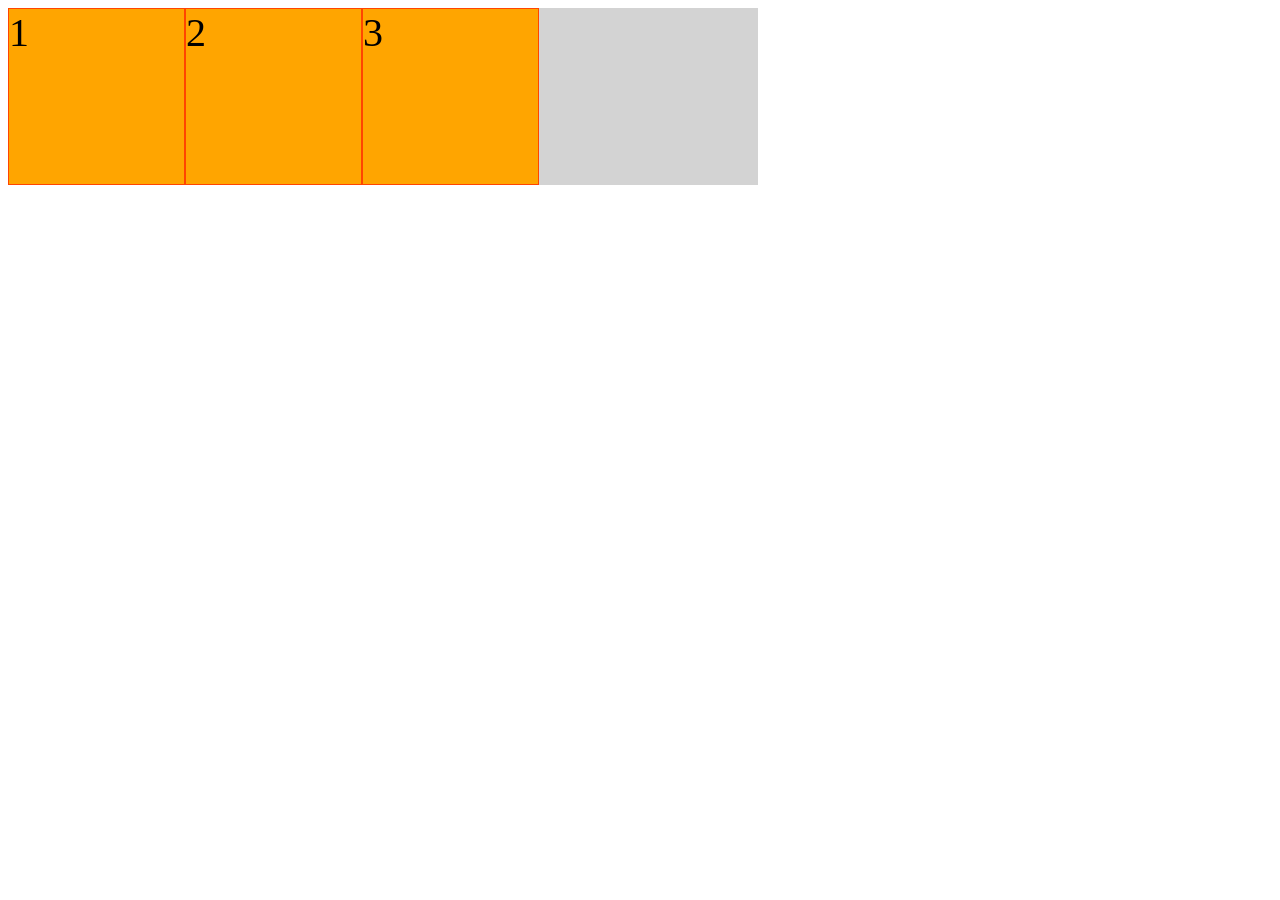
<file: index.html>
<!DOCTYPE html>
<html lang="en">
  <head>
    <meta charset="UTF-8" />
    <meta name="viewport" content="width=device-width, initial-scale=1.0" />
    <title>FLEX EXAMPLE</title>
    <style>
      /* contenitore flessibile */
      .flex-container {
        display: flex;
        /* flex-direction: row -> è il valore di default */
        /* è possibile cambiarne il valore ad es. a "column" per cambiare la
        main axis in y */
        width: 750px;
        background-color: lightgray;
      }

      /* elementi del contenitore flessibile */
      /* si definisce flex-item in generale SOLAMENTE UN FIGLIO DIRETTO del
      contenitore flessibile */
      .flex-item {
        background-color: orange;
        border: 1px solid orangered;
        width: 175px;
        height: 175px;
        font-size: 2.5em;
      }
    </style>
  </head>
  <body>
    <main>
      <div class="flex-container">
        <div class="flex-item">1</div>
        <div class="flex-item">2</div>
        <div class="flex-item">3</div>
        <!-- <div class="flex-item">4</div> -->
        <!-- <div class="flex-item">5</div>
        <div class="flex-item">6</div> -->
      </div>
    </main>
  </body>
</html>
</file>
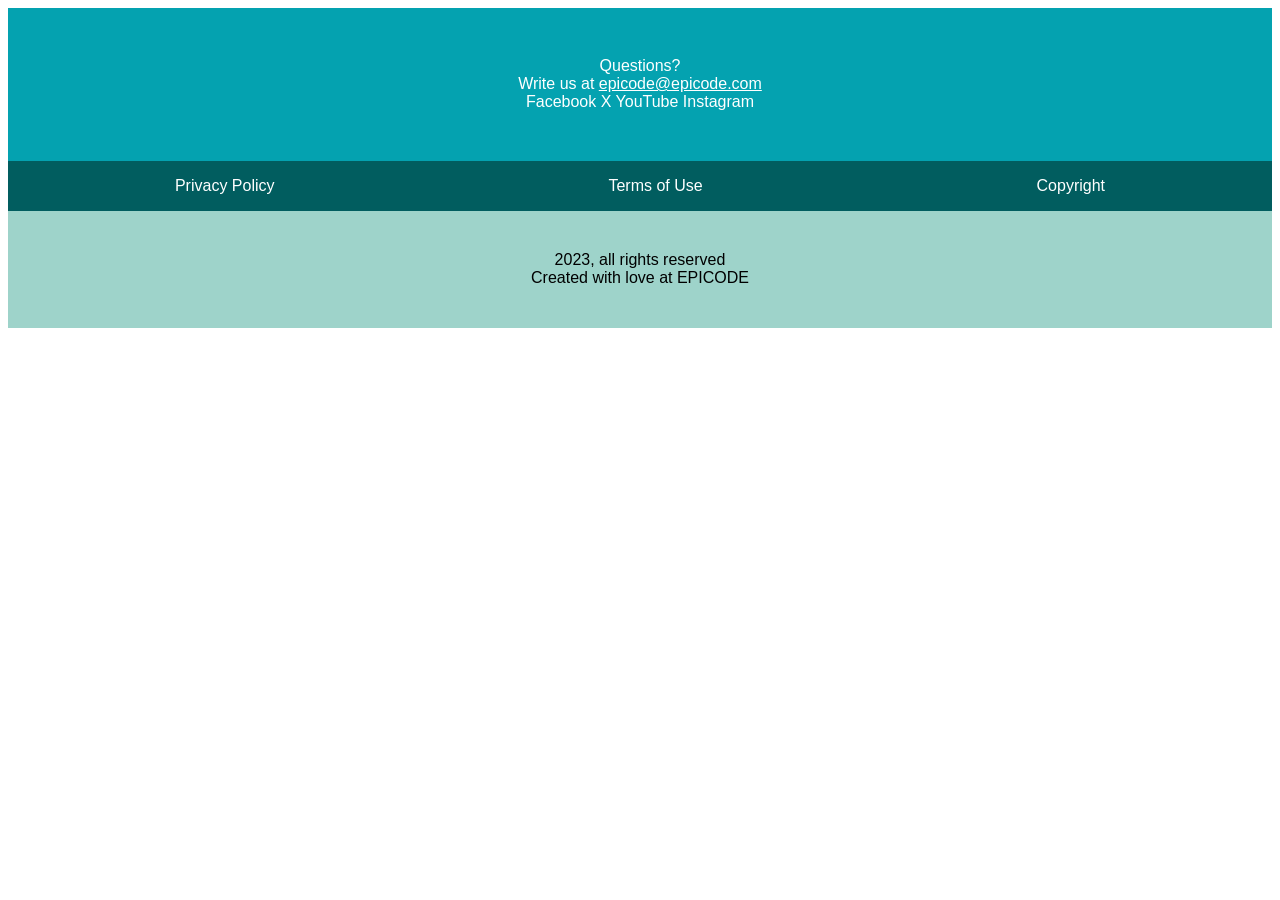
<file: footer.html>
<!DOCTYPE html>
<html lang="en">
  <head>
    <meta charset="UTF-8" />
    <meta name="viewport" content="width=device-width, initial-scale=1.0" />
    <title>Footer Flex</title>
    <link rel="stylesheet" href="./assets/footer.css" />
  </head>
  <body>
    <footer>
      <div id="top">
        <p>Questions?</p>
        <p>
          Write us at
          <a href="mailto:epicode@epicode.com">epicode@epicode.com</a>
        </p>
        <p>Facebook X YouTube Instagram</p>
      </div>
      <div id="medium">
        <ul>
          <li>Privacy Policy</li>
          <li>Terms of Use</li>
          <li>Copyright</li>
        </ul>
      </div>
      <div id="bottom">
        <p>2023, all rights reserved</p>
        <p>Created with love at EPICODE</p>
      </div>
    </footer>
  </body>
</html>
</file>
<file: assets/footer.css>
footer {
  display: flex;
  flex-direction: column;
  font-family: 'Lucida Sans', 'Lucida Sans Regular', 'Lucida Grande',
    'Lucida Sans Unicode', Geneva, Verdana, sans-serif;
  height: 320px;
}

#top {
  background-color: #04a2b0;
  color: white;
  text-align: center;
  flex-grow: 2;
  display: flex;
  flex-direction: column;
  justify-content: center;
}

#top p {
  margin: 0;
}

#top a {
  color: white;
}

#medium {
  background-color: #015d5f;
  color: white;
}

#medium ul {
  margin: 0;
  padding: 0;
  list-style-type: none;
  display: flex;
  justify-content: space-around;
  padding: 1em 0;
}

#bottom {
  background-color: #9ed3ca;
  text-align: center;
  flex-grow: 1;
  display: flex;
  flex-direction: column;
  justify-content: center;
}

#bottom p:first-of-type {
  margin-bottom: 0;
}
#bottom p:last-of-type {
  margin-top: 0;
}
</file>
